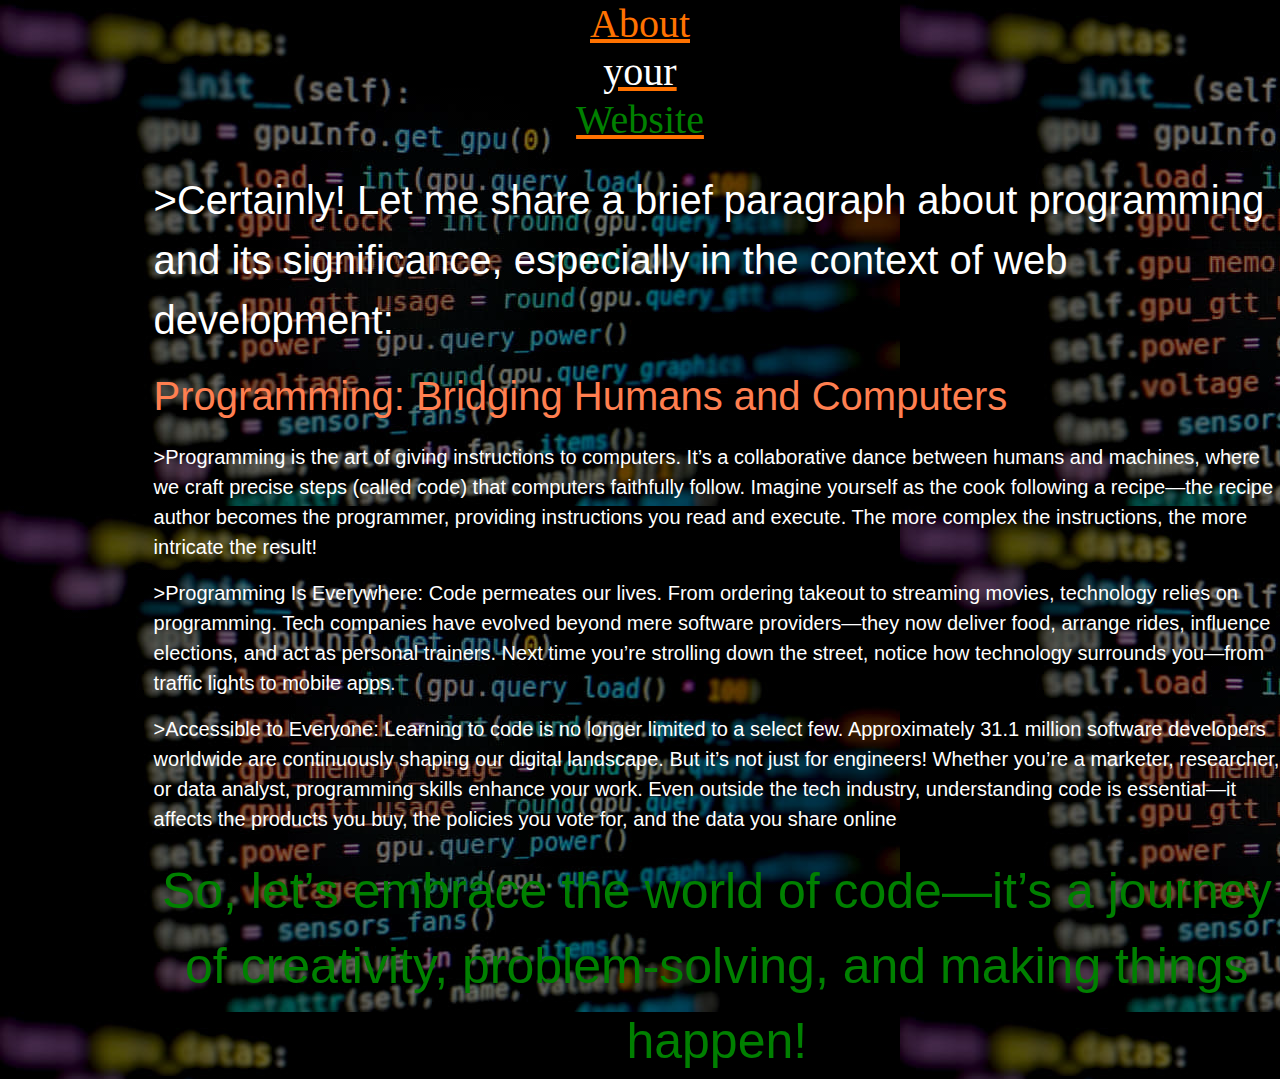
<file: about.html>
<!doctype html>
<html lang="en">
  <head>
    <!-- Required meta tags -->
    <meta charset="utf-8">
    <meta name="viewport" content="width=device-width, initial-scale=1, shrink-to-fit=no">
    <link rel="stylesheet" href="About.css">

    <!-- Bootstrap CSS -->
    <link rel="stylesheet" href="https://cdn.jsdelivr.net/npm/bootstrap@4.3.1/dist/css/bootstrap.min.css" integrity="sha384-ggOyR0iXCbMQv3Xipma34MD+dH/1fQ784/j6cY/iJTQUOhcWr7x9JvoRxT2MZw1T" crossorigin="anonymous">

    <title>JOIN US</title>
  </head>
  <body>
    <div class="your">
    <h1>About<br><span>your</span> <br><span2>Website</span2></h1>
  </div>
  <div class="about-1">
    <p>>Certainly! Let me share a brief paragraph about programming and its significance, especially in the context of web development:</p>
    <p class="abc">Programming: Bridging Humans and Computers</p>
    <p class="ab">>Programming is the art of giving instructions to computers. It’s a collaborative dance between humans and machines, where we craft precise steps (called code) that computers faithfully follow. Imagine yourself as the cook following a recipe—the recipe author becomes the programmer, providing instructions you read and execute. The more complex the instructions, the more intricate the result!</p>
    <p class="ab">>Programming Is Everywhere: Code permeates our lives. From ordering takeout to streaming movies, technology relies on programming. Tech companies have evolved beyond mere software providers—they now deliver food, arrange rides, influence elections, and act as personal trainers. Next time you’re strolling down the street, notice how technology surrounds you—from traffic lights to mobile apps.

    </p>
    <p class="ab">>Accessible to Everyone: Learning to code is no longer limited to a select few. Approximately 31.1 million software developers worldwide are continuously shaping our digital landscape. But it’s not just for engineers! Whether you’re a marketer, researcher, or data analyst, programming skills enhance your work. Even outside the tech industry, understanding code is essential—it affects the products you buy, the policies you vote for, and the data you share online</p>

    <p class="d">So, let’s embrace the world of code—it’s a journey of creativity, problem-solving, and making things happen!</p>
 </div>
    

    <!-- Optional JavaScript -->
    <!-- jQuery first, then Popper.js, then Bootstrap JS -->
    <script src="https://code.jquery.com/jquery-3.3.1.slim.min.js" integrity="sha384-q8i/X+965DzO0rT7abK41JStQIAqVgRVzpbzo5smXKp4YfRvH+8abtTE1Pi6jizo" crossorigin="anonymous"></script>
    <script src="https://cdn.jsdelivr.net/npm/popper.js@1.14.7/dist/umd/popper.min.js" integrity="sha384-UO2eT0CpHqdSJQ6hJty5KVphtPhzWj9WO1clHTMGa3JDZwrnQq4sF86dIHNDz0W1" crossorigin="anonymous"></script>
    <script src="https://cdn.jsdelivr.net/npm/bootstrap@4.3.1/dist/js/bootstrap.min.js" integrity="sha384-JjSmVgyd0p3pXB1rRibZUAYoIIy6OrQ6VrjIEaFf/nJGzIxFDsf4x0xIM+B07jRM" crossorigin="anonymous"></script>
  </body>
</html>
</file>
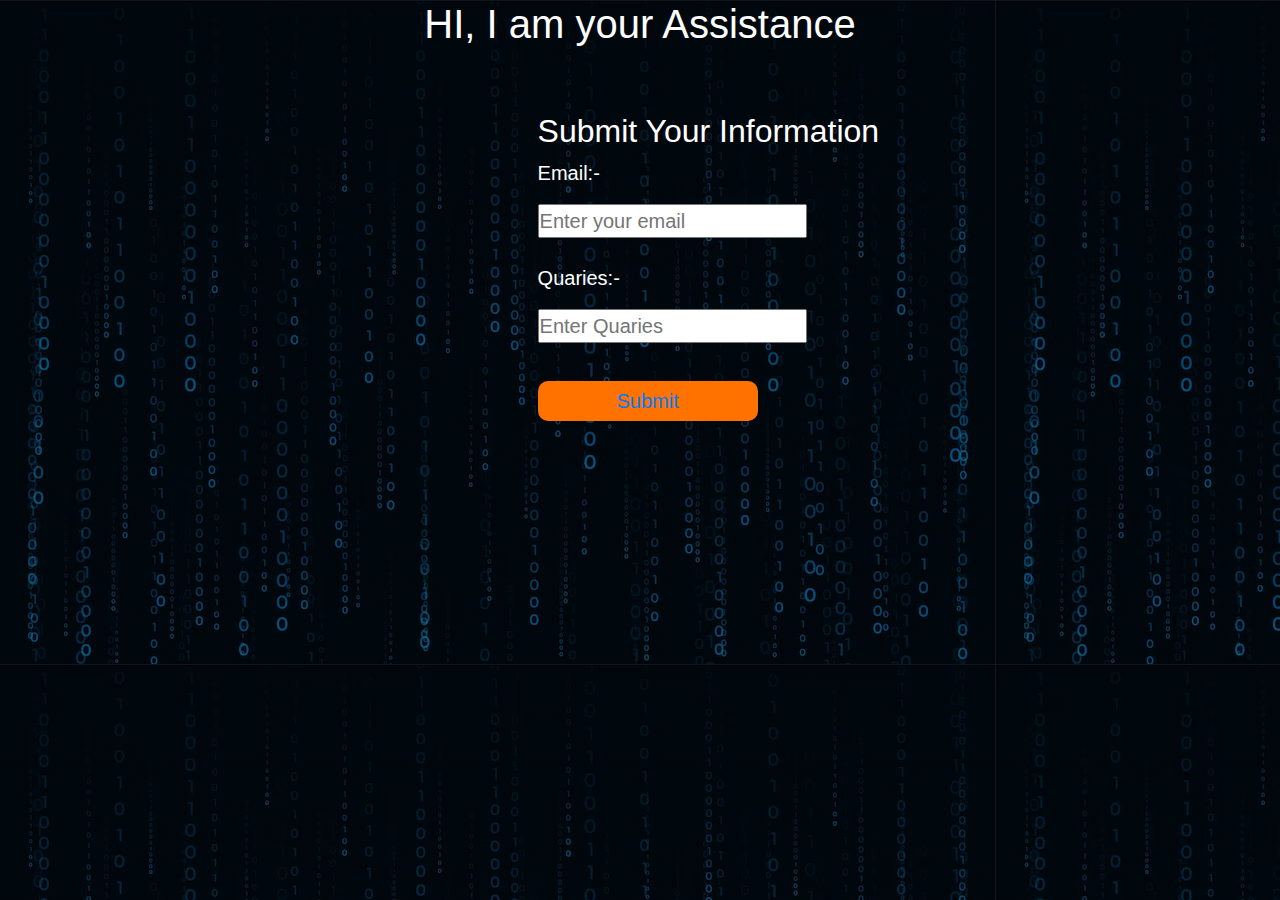
<file: Contact Us.html>
<!doctype html>
<html lang="en">
  <head>
    <!-- Required meta tags -->
    <meta charset="utf-8">
    <meta name="viewport" content="width=device-width, initial-scale=1, shrink-to-fit=no">
    <link rel="stylesheet" href="Contact Us.css">

    <!-- Bootstrap CSS -->
    <link rel="stylesheet" href="https://cdn.jsdelivr.net/npm/bootstrap@4.3.1/dist/css/bootstrap.min.css" integrity="sha384-ggOyR0iXCbMQv3Xipma34MD+dH/1fQ784/j6cY/iJTQUOhcWr7x9JvoRxT2MZw1T" crossorigin="anonymous">
    <link rel="stylesheet" href="https://cdnjs.cloudflare.com/ajax/libs/font-awesome/6.6.0/css/all.min.css" integrity="sha512-Kc323vGBEqzTmouAECnVceyQqyqdsSiqLQISBL29aUW4U/M7pSPA/gEUZQqv1cwx4OnYxTxve5UMg5GT6L4JJg==" crossorigin="anonymous" referrerpolicy="no-referrer"/>

    <title>JOIN US</title>
  </head>
  <body>
    <h1>HI, I am your Assistance</h1>
    
      
    </div>
    <div class="contact">
      <i class="fa-solid fa-phone-volume"></i>
    </div>
    <div class="Name">

      <h2>Submit Your Information</h2>
      <p>Email:-</p>
                        <input type="name" name="name" placeholder="Enter your email">
                        <P class="fill">Quaries:-</P>
                        <input class="Quaries" name="" placeholder="Enter Quaries">
                       
    </div>
    <button class="btnn"><a href="#">Submit</a></button>
    

    <!-- Optional JavaScript -->
    <!-- jQuery first, then Popper.js, then Bootstrap JS -->
    <script src="https://code.jquery.com/jquery-3.3.1.slim.min.js" integrity="sha384-q8i/X+965DzO0rT7abK41JStQIAqVgRVzpbzo5smXKp4YfRvH+8abtTE1Pi6jizo" crossorigin="anonymous"></script>
    <script src="https://cdn.jsdelivr.net/npm/popper.js@1.14.7/dist/umd/popper.min.js" integrity="sha384-UO2eT0CpHqdSJQ6hJty5KVphtPhzWj9WO1clHTMGa3JDZwrnQq4sF86dIHNDz0W1" crossorigin="anonymous"></script>
    <script src="https://cdn.jsdelivr.net/npm/bootstrap@4.3.1/dist/js/bootstrap.min.js" integrity="sha384-JjSmVgyd0p3pXB1rRibZUAYoIIy6OrQ6VrjIEaFf/nJGzIxFDsf4x0xIM+B07jRM" crossorigin="anonymous"></script>
  </body>
</html>
</file>
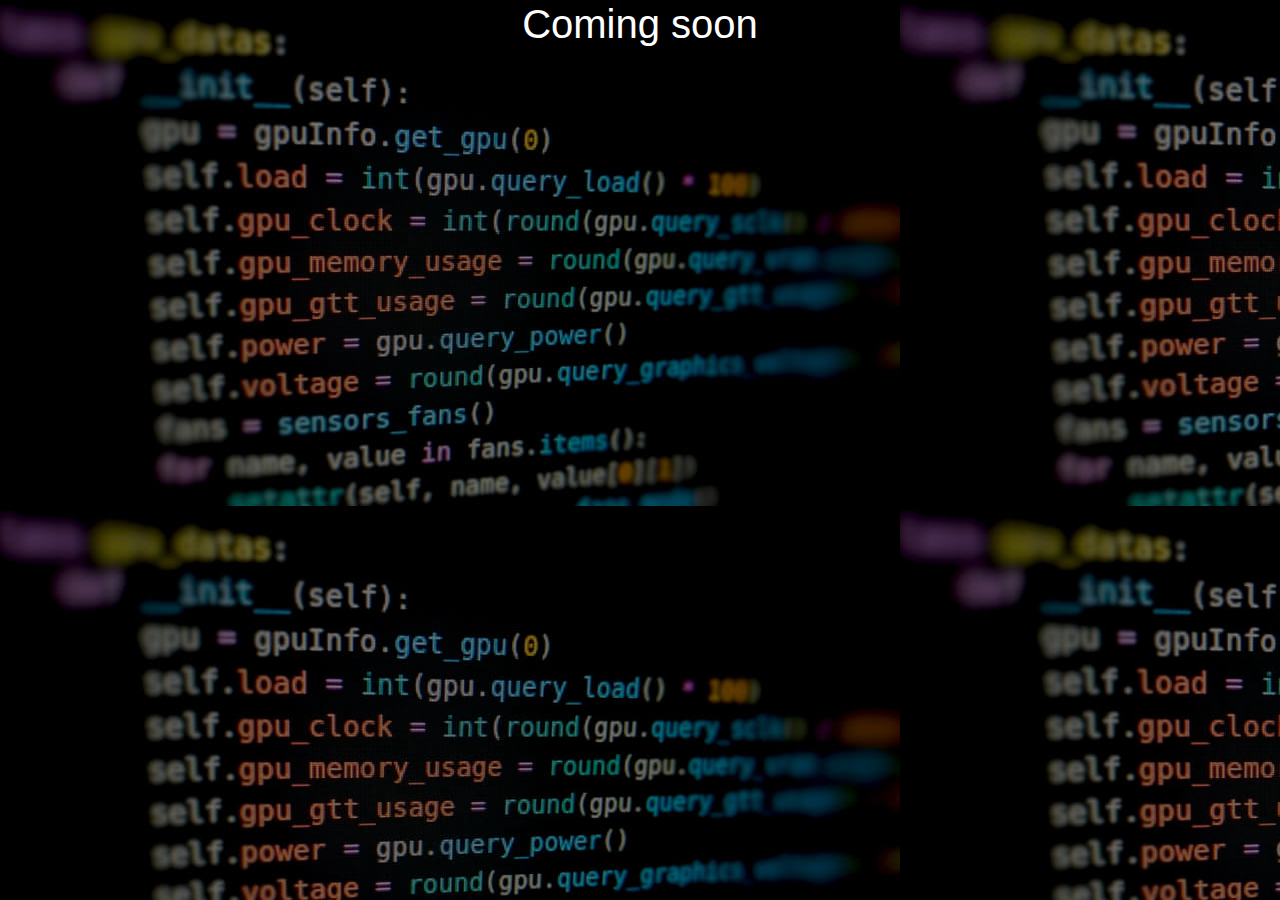
<file: page2.html>
<!doctype html>
<html lang="en">
  <head>
    <!-- Required meta tags -->
    <meta charset="utf-8">
    <meta name="viewport" content="width=device-width, initial-scale=1, shrink-to-fit=no">
    <link rel="stylesheet" href="style2.css">

    <!-- Bootstrap CSS -->
    <link rel="stylesheet" href="https://cdn.jsdelivr.net/npm/bootstrap@4.3.1/dist/css/bootstrap.min.css" integrity="sha384-ggOyR0iXCbMQv3Xipma34MD+dH/1fQ784/j6cY/iJTQUOhcWr7x9JvoRxT2MZw1T" crossorigin="anonymous">

    <title>JOIN US</title>
  </head>
  <body>
    <h1>Coming soon</h1>
    

    <!-- Optional JavaScript -->
    <!-- jQuery first, then Popper.js, then Bootstrap JS -->
    <script src="https://code.jquery.com/jquery-3.3.1.slim.min.js" integrity="sha384-q8i/X+965DzO0rT7abK41JStQIAqVgRVzpbzo5smXKp4YfRvH+8abtTE1Pi6jizo" crossorigin="anonymous"></script>
    <script src="https://cdn.jsdelivr.net/npm/popper.js@1.14.7/dist/umd/popper.min.js" integrity="sha384-UO2eT0CpHqdSJQ6hJty5KVphtPhzWj9WO1clHTMGa3JDZwrnQq4sF86dIHNDz0W1" crossorigin="anonymous"></script>
    <script src="https://cdn.jsdelivr.net/npm/bootstrap@4.3.1/dist/js/bootstrap.min.js" integrity="sha384-JjSmVgyd0p3pXB1rRibZUAYoIIy6OrQ6VrjIEaFf/nJGzIxFDsf4x0xIM+B07jRM" crossorigin="anonymous"></script>
  </body>
</html>
</file>
<file: About.css>
@import url('https://fonts.googleapis.com/css2?family=Ubuntu:ital,wght@0,300;0,400;0,500;0,700;1,300;1,400;1,500;1,700&display=swap');

/* boilerplate code */
*{
    margin: 0;
    padding: 0;
    box-sizing: border-box;
}
html,body{
    height: 100%;
    width: 100%;
    background-color: white;
    font-family: "Ubuntu", sans-serif;
    font-weight: 500;
    font-style: normal;
    color: white;
    background: linear-gradient(to top, rgba(0,0,0,0.5)50%,rgba(0,0,0,0.5)50%), url(coding-background.jpg);
    position: fixe;
}
h1{
    font-size: 50px;
    text-align: center;
    color: red;
    margin-top: 100px;
    text-decoration: underline;
    font-family: 'Times New Roman', Times, serif;

}
.your span{
    color: white;
}
.your h1{
    color: #ff7200;;
}
.your span2{
    color: green;
}
.about-1{
    margin-left: 12%;
    margin-top: 2%;
    color: white;
    font-size: 40px;
}
.abc{
    
    color: coral;
   
}
.ab{
    font-size: 20px;
    
}
.d{
    font-size: 50px;
    text-align: center;
    color: white;
    margin-top: 20px;
    color: green;
    
}
</file>
<file: Contact Us.css>
@import url('https://fonts.googleapis.com/css2?family=Ubuntu:ital,wght@0,300;0,400;0,500;0,700;1,300;1,400;1,500;1,700&display=swap');

/* boilerplate code */
*{
    margin: 0;
    padding: 0;
    box-sizing: border-box;
}
html,body{
    height: 100%;
    width: 100%;
    background-color: white;
    font-family: "Ubuntu", sans-serif;
    font-weight: 500;
    font-style: normal;
    color: white;
    background: linear-gradient(to top, rgba(0,0,0,0.5)50%,rgba(0,0,0,0.5)50%), url(contact.avif);
    position: fixed;
}
h1{
    font-size: 50px;
    text-align: center;
    color: white;
}
.contact{
    
    color: white;
    margin-left: 40px;
    font-size: 50px;
    text-align: center;
    margin-top: 5%;
}
.Name{
   color: white;
margin-left: 42%;
font-size: 20px;
}
.btnn{
    width: 220px;
    height: 40px;
    background: #ff7200;
    border: none;
    margin-top: 30px;
    font-size: 20px;
    border-radius: 10px;
    cursor: pointer;
    color: white;
    margin-left: 42%;
}
.Quaries{
    margin-bottom: 1%;
    text-decoration-color: aliceblue;
}

.fill{
    margin-top: 25px;
}
</file>
<file: style2.css>
@import url('https://fonts.googleapis.com/css2?family=Ubuntu:ital,wght@0,300;0,400;0,500;0,700;1,300;1,400;1,500;1,700&display=swap');

/* boilerplate code */
*{
    margin: 0;
    padding: 0;
    box-sizing: border-box;
}
html,body{
    height: 100%;
    width: 100%;
    background-color: white;
    font-family: "Ubuntu", sans-serif;
    font-weight: 500;
    font-style: normal;
    color: white;
    background: linear-gradient(to top, rgba(0,0,0,0.5)50%,rgba(0,0,0,0.5)50%), url(coding-background.jpg);
    position: fixed;
}
h1{
    font-size: 50px;
    text-align: center;
    color: white;
}
</file>
